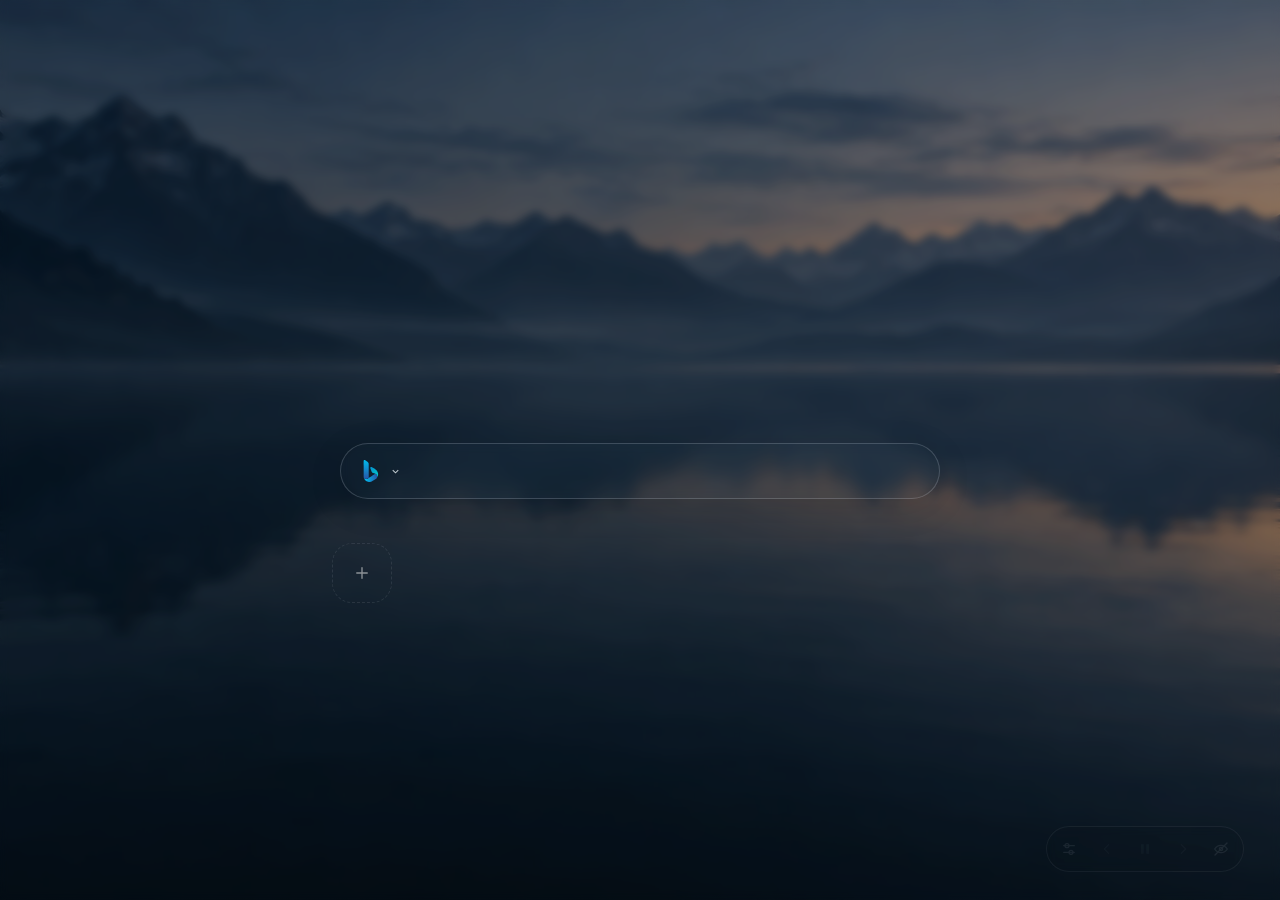
<file: index.html>
<!doctype html>
<html lang="zh-CN">

<head>
  <meta charset="utf-8">
  <meta name="viewport" content="width=device-width, initial-scale=1">
  <meta name="color-scheme" content="dark">
  <title>Start Page</title>
  <link rel="stylesheet" href="style.css">
</head>

<body>
  <div id="wallpapers" class="wallpapers" aria-hidden="true">
    <div class="wallpaper"></div>
    <div class="wallpaper"></div>
  </div>
  <div class="page">
    <main>
      <form id="search-form" class="search-shell" autocomplete="off" role="search">
        <div class="engine-picker">
          <button id="engine-toggle" type="button" aria-label="Choose search engine" aria-expanded="false" aria-controls="engine-menu">
            <span id="engine-logo" aria-hidden="true"></span>
            <svg class="engine-chevron" viewBox="0 0 16 16" fill="none" stroke="currentColor" stroke-width="1.5" aria-hidden="true"><path d="m4 6 4 4 4-4"/></svg>
          </button>
          <div id="engine-menu" class="engine-menu" role="group" aria-label="Search engine" hidden>
            <button class="engine" type="button" data-engine="bing" aria-pressed="true">Bing</button>
            <button class="engine" type="button" data-engine="google" aria-pressed="false">Google</button>
            <button class="engine" type="button" data-engine="baidu" aria-pressed="false">百度</button>
          </div>
        </div>
        <input id="query" name="q" type="search" role="combobox" aria-autocomplete="list" aria-controls="launcher-results" aria-expanded="false" aria-label="搜索网页">
        <div id="launcher-panel" class="launcher-panel" hidden>
          <div id="launcher-results" role="listbox" aria-label="快捷链接与网页搜索"></div>
        </div>
      </form>
      <span id="launcher-status" class="sr-only" role="status" aria-live="polite"></span>

      <nav class="quick-section" aria-label="快捷网站">
        <div class="links">
          <button id="add-link" class="add-link-button" type="button" aria-label="添加快捷链接" title="添加快捷链接">
            <svg viewBox="0 0 24 24" fill="none" stroke="currentColor" stroke-width="1.8" stroke-linecap="round" aria-hidden="true">
              <path d="M12 5v14M5 12h14" />
            </svg>
          </button>
        </div>
      </nav>
    </main>
  </div>

  <div class="wallpaper-controls" role="group" aria-label="背景控制">
    <button id="appearance-toggle" type="button" aria-label="外观设置" title="外观设置" aria-haspopup="dialog" aria-controls="appearance-dialog">
      <svg viewBox="0 0 24 24" fill="none" stroke="currentColor" stroke-width="1.8" stroke-linecap="round" aria-hidden="true"><path d="M4 7h16M4 17h16"/><circle cx="9" cy="7" r="3" fill="var(--surface)"/><circle cx="15" cy="17" r="3" fill="var(--surface)"/></svg>
    </button>
    <button id="wallpaper-prev" type="button" aria-label="上一张背景" title="上一张背景">
      <svg viewBox="0 0 24 24" fill="none" stroke="currentColor" stroke-width="1.8" stroke-linecap="round"
        stroke-linejoin="round" aria-hidden="true">
        <path d="m14.5 5.5-6.5 6.5 6.5 6.5" />
      </svg>
    </button>
    <button id="wallpaper-play" type="button" aria-label="暂停自动切换" aria-pressed="true" title="暂停自动切换">
      <svg viewBox="0 0 24 24" fill="currentColor" aria-hidden="true">
        <path id="playback-shape" d="M6 5h4v14H6zM14 5h4v14h-4z" />
      </svg>
    </button>
    <button id="wallpaper-next" type="button" aria-label="下一张背景" title="下一张背景">
      <svg viewBox="0 0 24 24" fill="none" stroke="currentColor" stroke-width="1.8" stroke-linecap="round"
        stroke-linejoin="round" aria-hidden="true">
        <path d="m9.5 5.5 6.5 6.5-6.5 6.5" />
      </svg>
    </button>
    <button id="wallpaper-visibility" type="button" aria-label="隐藏页面内容" aria-pressed="false" title="隐藏页面内容">
      <svg viewBox="0 0 24 24" fill="none" stroke="currentColor" stroke-width="1.8" stroke-linecap="round"
        stroke-linejoin="round" aria-hidden="true">
        <path d="M2.5 12s3.5-5.5 9.5-5.5 9.5 5.5 9.5 5.5-3.5 5.5-9.5 5.5S2.5 12 2.5 12Z" />
        <circle cx="12" cy="12" r="2.5" />
        <path id="visibility-slash" d="m3 21 18-18" />
      </svg>
    </button>
  </div>

  <dialog id="link-dialog" class="link-dialog" aria-labelledby="link-dialog-title">
    <form id="link-form">
      <h2 id="link-dialog-title">添加链接</h2>
      <label for="link-name-input">名称</label>
      <input id="link-name-input" name="name" type="text" maxlength="32" required autocomplete="off">
      <label for="link-url-input">网址</label>
      <input id="link-url-input" name="url" type="text" inputmode="url" placeholder="https://example.com" required autocomplete="off">
      <div class="svg-field-head">
        <label for="link-svg-input">SVG 代码（可选）</label>
        <span class="svg-preview" aria-hidden="true"><img id="link-svg-preview" alt=""></span>
      </div>
      <textarea id="link-svg-input" name="svg" maxlength="1000000" spellcheck="false"></textarea>
      <p id="link-status" class="dialog-status" role="status" hidden></p>
      <div class="dialog-actions">
        <button id="link-delete" class="delete" type="button" hidden>删除</button>
        <button id="link-cancel" type="button">取消</button>
        <button class="primary" type="submit">保存</button>
      </div>
    </form>
  </dialog>

  <dialog id="appearance-dialog" class="appearance-dialog" aria-labelledby="appearance-title">
    <div class="appearance-head">
      <h2 id="appearance-title">外观设置</h2>
      <button id="appearance-reset" type="button">恢复默认</button>
    </div>
    <label for="surface-transparency">透明度 <output id="transparency-value" for="surface-transparency">80%</output></label>
    <input id="surface-transparency" type="range" min="0" max="100" value="80">
    <label for="surface-blur">模糊度 <output id="blur-value" for="surface-blur">5px</output></label>
    <input id="surface-blur" type="range" min="0" max="40" value="5">
    <label for="link-columns">每行链接 <output id="link-columns-value" for="link-columns">6 个</output></label>
    <input id="link-columns" type="range" min="5" max="10" step="1" value="6">
    <div class="appearance-colors">
      <label for="surface-color">填充 <input id="surface-color" type="color" value="#131922"></label>
      <label for="border-color">线条 <input id="border-color" type="color" value="#ebf2ff"></label>
    </div>
    <label for="theme-auto" class="auto-theme-label">跟随壁纸取色 <input id="theme-auto" type="checkbox"></label>
  </dialog>

  <script src="wallpapers.js"></script>
  <script src="script.js"></script>
</body>

</html>
</file>
<file: style.css>
:root {
  color-scheme: dark;
  --bg: #101820;
  --text: #f2f4f5;
  --muted: #c0c9ce;
  --accent: #cfdfed;
  --surface-opacity: .2;
  --surface-blur: 5px;
  --surface: rgba(var(--surface-rgb, 19, 25, 34), var(--surface-opacity));
  --line: rgba(var(--border-rgb, 235, 242, 255), .18);
  --search-focus-blur: 4px;
  --toolbar-right: 36px;
  --toolbar-bottom: 28px;
  --toolbar-height: 46px;
  --panel-gap: 12px;
  --link-columns: 6;
}

* { box-sizing: border-box; }
html { min-height: 100%; }
body {
  margin: 0;
  min-height: 100svh;
  background: var(--bg);
  color: var(--text);
  font-family: Inter, "Segoe UI", "Microsoft YaHei", sans-serif;
  -webkit-font-smoothing: antialiased;
}
button, input, textarea { font: inherit; }
button, a { -webkit-tap-highlight-color: transparent; }
button { color: inherit; cursor: pointer; }
a { color: inherit; text-decoration: none; }
button:focus-visible, a:focus-visible, input:focus-visible, textarea:focus-visible {
  outline: 2px solid var(--accent);
  outline-offset: 4px;
}
[hidden] { display: none !important; }

.wallpapers { position: fixed; inset: 0; z-index: 0; overflow: hidden; pointer-events: none; }
.wallpaper { position: absolute; inset: 0; background: center / cover; opacity: 0; transition: opacity .8s ease; }
.wallpaper.is-visible { opacity: 1; }
.wallpapers::after {
  content: "";
  position: absolute;
  inset: 0;
  background: rgba(5, 9, 15, .06);
  -webkit-backdrop-filter: blur(var(--search-focus-blur));
  backdrop-filter: blur(var(--search-focus-blur));
  opacity: 0;
  transition: opacity .35s ease;
}
body::after {
  content: "";
  position: fixed;
  inset: 0;
  z-index: 3;
  pointer-events: none;
  background: rgba(0, 0, 0, .16);
  clip-path: var(--search-dim-mask);
  opacity: 0;
  transition: opacity .35s ease;
}
body.search-focused::after, body.search-focused .wallpapers::after { opacity: 1; }

.page { padding-top: clamp(90px, 14svh, 150px); position: relative; width: min(100% - 64px, 1120px); min-height: 100svh; margin: auto; display: flex; flex-direction: column; }

main { width: min(100%, 660px); margin: auto; padding: 76px 0 56px; }

/* Shared material belongs to panels, never to their parent containers. */
.search-shell, .engine-menu, .launcher-panel, .icon-box, .link-dialog, .appearance-dialog, .wallpaper-controls {
  background: var(--surface);
  border: 1px solid var(--line);
  -webkit-backdrop-filter: blur(var(--surface-blur));
  backdrop-filter: blur(var(--surface-blur));
}
.search-shell {
  position: relative;
  z-index: 4;
  display: flex;
  align-items: center;
  gap: 16px;
  width: min(100%, 600px);
  margin-inline: auto;
  min-height: 56px;
  padding: 8px 20px 8px 14px;
  border-radius: 28px;
  box-shadow: 0 8px 36px rgba(0, 0, 0, .1);
}
#query { min-width: 0; flex: 1; height: 36px; padding: 0; border: 0; outline: none; background: transparent; color: var(--text); font-size: 14px; }
#query::placeholder { color: #c3ccd3; font-weight: 350; }

.engine-picker { position: relative; flex: 0 0 auto; }
#engine-toggle { display: flex; align-items: center; gap: 8px; padding: 5px; border: 0; border-radius: 12px; background: transparent; }
#engine-logo, .engine-brand { display: grid; place-items: center; width: 22px; height: 22px; }
#engine-logo svg, .engine-brand svg { display: block; width: 22px; height: 22px; }
.engine-chevron { width: 11px; height: 11px; color: var(--muted); transition: transform .2s; }
#engine-toggle[aria-expanded="true"] .engine-chevron { transform: rotate(180deg); }
.engine-menu { position: absolute; z-index: 5; bottom: calc(100% + 22px); left: -12px; width: 164px; padding: 6px; border-radius: 16px; box-shadow: 0 12px 40px #0003; max-height: 40svh; overflow-y: auto; }
.engine { display: flex; align-items: center; gap: 12px; width: 100%; padding: 10px 12px; border: 0; border-radius: 10px; background: transparent; text-align: left; font-size: 13px; color: var(--muted); }
.engine:hover, .engine[aria-pressed="true"] { background: rgba(var(--border-rgb, 235, 242, 255), .1); color: var(--text); }

/* Keep 5-7 columns within the base width; preserve the 7-column pitch above it. */
.quick-section {
  position: relative;
  z-index: 1;
  margin-top: 36px;
  width: max(100%, calc((100% + 8px) / 7 * var(--link-columns) - 8px));
  left: 50%;
  transform: translateX(-50%);
}

.links { display: grid; grid-template-columns: repeat(var(--link-columns), minmax(0, 1fr)); gap: 12px 8px; }
.link-entry { position: relative; min-width: 0; }
.link-card { display: flex; flex-direction: column; align-items: center; gap: 12px; min-height: 112px; padding: 8px 4px; border-radius: 16px; user-select: none; touch-action: none; }
.icon-box { width: 60px; height: 60px; display: grid; place-items: center; border-radius: 20px; color: #dbe5ed; transition: transform .2s ease, box-shadow .2s ease; }
.icon-box img { display: block; width: 28px; height: 28px; }
.link-name { max-width: 100%; padding: 0 2px; overflow: hidden; text-overflow: ellipsis; white-space: nowrap; font-size: 12px; font-weight: 450; color: #e1e7ea; }
.link-card:hover .icon-box { transform: translateY(-3px); box-shadow: 0 8px 20px #0002; }
.link-edit { position: absolute; right: 2px; top: 0; display: grid; place-items: center; width: 24px; height: 24px; padding: 4px; border: 0; border-radius: 8px; background: transparent; opacity: 0; transition: opacity .2s; }
.link-edit svg { width: 14px; height: 14px; }
.link-edit:hover, .link-edit:focus-visible { opacity: 1; }
.add-link-button { align-self: start; justify-self: center; display: grid; place-items: center; width: 60px; height: 60px; margin-top: 8px; padding: 0; border: 1px dashed var(--line); border-radius: 20px; background: transparent; opacity: 0; transition: opacity .2s; }
.add-link-button svg { width: 18px; height: 18px; }
.add-link-button:hover, .add-link-button:focus-visible { opacity: 1; }
.empty-links { margin: 0 0 12px; color: var(--muted); font-size: 12px; line-height: 1.8; }
.links.is-empty .add-link-button { opacity: .65; }
.link-entry.is-dragging .link-card { opacity: .2; }
.link-drag-ghost { position: fixed; z-index: 20; margin: 0; pointer-events: none; transform: scale(1.025); }
body.is-link-dragging, body.is-link-dragging * { cursor: grabbing !important; }

.wallpaper-controls { position: fixed; z-index: 2; right: var(--toolbar-right); bottom: var(--toolbar-bottom); display: flex; align-items: center; gap: 2px; padding: 4px; border-radius: 24px; transition: opacity .3s; }
.wallpaper-controls { opacity: .4; }
.wallpaper-controls:hover, .wallpaper-controls:focus-within { opacity: 1; }
.wallpaper-controls button { display: grid; place-items: center; width: 36px; height: 36px; padding: 0; border: 0; border-radius: 50%; background: transparent; color: #d3dfe7; }
.wallpaper-controls button:hover { background: rgba(var(--border-rgb, 235, 242, 255), .1); }
.wallpaper-controls button:disabled { opacity: .35; cursor: default; }
.wallpaper-controls svg { width: 16px; height: 16px; }
.wallpaper-controls button:active { transform: scale(.94); }

.link-dialog, .appearance-dialog { color: var(--text); box-shadow: 0 18px 60px #0003; }
.link-dialog { width: min(100% - 32px, 420px); max-height: calc(100svh - 32px); padding: 26px; border-radius: 24px; overflow: auto; }
.link-dialog h2 { margin: 0 0 22px; font-size: 17px; font-weight: 500; }
.link-dialog label { display: block; margin: 16px 0 8px; font-size: 12px; color: var(--muted); }
.link-dialog input, .link-dialog textarea { width: 100%; padding: 10px 12px; border: 1px solid var(--line); border-radius: 10px; background: transparent; color: var(--text); }
.link-dialog textarea { min-height: 100px; resize: vertical; font: 11px/1.6 Consolas, monospace; }
.svg-field-head { display: flex; justify-content: space-between; align-items: center; }
.svg-preview img { width: 24px; height: 24px; }
.dialog-actions { display: flex; justify-content: flex-end; gap: 8px; margin-top: 22px; }
.dialog-actions button, .appearance-dialog button { padding: 7px 12px; border: 1px solid var(--line); border-radius: 9px; background: transparent; color: var(--text); font-size: 12px; }
.dialog-actions button:hover, .appearance-dialog button:hover { background: rgba(var(--border-rgb, 235, 242, 255), .1); }
.dialog-actions .delete { margin-right: auto; color: #ffc4c4; }
.dialog-status { font-size: 12px; color: #ffc4c4; }
.link-dialog::backdrop, .appearance-dialog::backdrop { background: transparent; }
.appearance-dialog { position: fixed; inset: auto var(--toolbar-right) calc(var(--toolbar-bottom) + var(--toolbar-height) + var(--panel-gap)) auto; margin: 0; width: min(100% - 32px, 296px); max-height: calc(100svh - var(--toolbar-bottom) - var(--toolbar-height) - 28px); overflow: auto; padding: 18px; border-radius: 20px; }
.appearance-head { display: flex; align-items: center; justify-content: space-between; margin-bottom: 20px; }
.appearance-dialog h2 { margin: 0; font-size: 13px; font-weight: 550; }
.appearance-dialog label { display: flex; align-items: center; justify-content: space-between; font-size: 12px; color: var(--muted); }
.appearance-dialog input { accent-color: var(--accent); cursor: pointer; }
.appearance-dialog input[type="range"] { display: block; width: 100%; height: 18px; margin: 8px 0 16px; }
.appearance-colors { display: grid; grid-template-columns: 1fr 1fr; gap: 10px; margin: 2px 0 16px; }
.appearance-colors label { padding: 8px; border: 1px solid var(--line); border-radius: 10px; gap: 8px; }
.appearance-dialog input[type="color"] { width: 28px; height: 24px; padding: 0; border: 0; border-radius: 6px; overflow: hidden; background: transparent; }
.appearance-dialog input[type="color"]::-webkit-color-swatch-wrapper { padding: 0; }
.appearance-dialog input[type="color"]::-webkit-color-swatch { border: 1px solid var(--line); border-radius: 6px; }
.appearance-dialog input[type="color"]::-moz-color-swatch { border: 1px solid var(--line); border-radius: 6px; }
.appearance-dialog .auto-theme-label { padding-top: 14px; border-top: 1px solid var(--line); gap: 12px; }
.appearance-dialog input[type="checkbox"] { width: 16px; height: 16px; margin: 0; }
.appearance-dialog output { color: var(--text); font-size: 11px; font-variant-numeric: tabular-nums; }
.appearance-head button { padding: 4px 6px; border: 0; color: var(--muted); font-size: 10px; }

/* Fade only foreground content: panel opacity would change backdrop sampling. */
.link-name, .icon-box img, .wallpaper-controls button > svg { transition: opacity .3s ease; }
body.search-focused :is(.link-name, .icon-box img, .wallpaper-controls button > svg) { opacity: .28; }
body.search-focused .link-card:hover :is(.link-name, .icon-box img), body.search-focused .wallpaper-controls:hover button > svg { opacity: 1; }
body.is-immersive .page { pointer-events: none; }
body.is-immersive :is(.search-shell, .quick-section, .wallpaper-controls) { opacity: 0; }
body.is-immersive .wallpaper-controls:hover, body.is-immersive .wallpaper-controls:focus-within { opacity: 1; }

@media (max-height: 650px) {

  main { padding: 12px 0 80px; }
  .page { padding-top: 60px; }

}
@media (hover: none) { .link-edit { opacity: .65; } .wallpaper-controls { opacity: 1; } }
@media (prefers-reduced-motion: reduce) {
  *, *::before, *::after { transition: none !important; animation: none !important; }
}

/* Results share the search layer; shortcuts yield their space without layout shifts. */
.launcher-panel {
  position: absolute;
  top: calc(100% + 12px);
  left: 0;
  right: 0;
  padding: 6px;
  border-radius: 22px;
  max-height: min(380px, 42svh);
  overflow-y: auto;
  overscroll-behavior: contain;
  box-shadow: 0 14px 40px #0002;
}
.launcher-option { display: flex; align-items: center; gap: 12px; padding: 12px; border-radius: 15px; }
.launcher-option[aria-selected="true"] { background: rgba(var(--border-rgb, 235, 242, 255), .1); }
.launcher-option:hover { background: rgba(var(--border-rgb, 235, 242, 255), .06); }
.launcher-icon { display: grid; place-items: center; width: 32px; height: 32px; flex: 0 0 auto; color: var(--muted); font-size: 23px; }
.launcher-icon img { width: 22px; height: 22px; }
.launcher-text { display: grid; gap: 4px; flex: 1; min-width: 0; }
.launcher-name, .launcher-detail { overflow: hidden; white-space: nowrap; text-overflow: ellipsis; }
.launcher-name { font-size: 13px; }
.launcher-detail { color: var(--muted); font-size: 10px; }
.launcher-action { color: var(--muted); font-size: 10px; padding-left: 8px; }
body.launcher-open .quick-section { visibility: hidden; pointer-events: none; }
.sr-only { position: absolute; width: 1px; height: 1px; padding: 0; margin: -1px; overflow: hidden; clip-path: inset(50%); white-space: nowrap; border: 0; }
</file>
